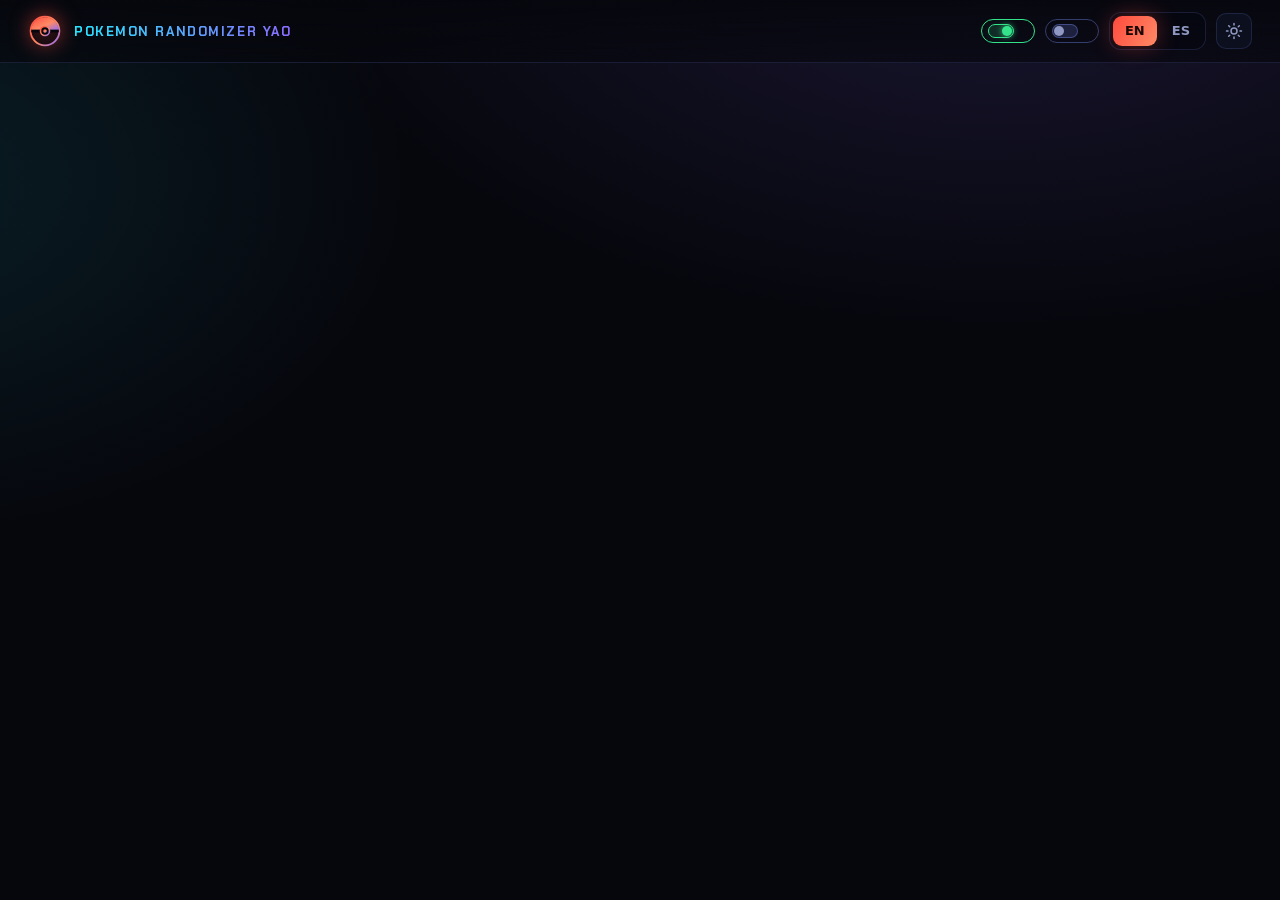
<file: random/src/main/resources/com/uprfvx/random/yao/guide/guide.html>
<!doctype html>
<html lang="en">
<head>
<meta charset="utf-8">
<meta name="viewport" content="width=device-width, initial-scale=1">
<title>Pokemon Randomizer YAO</title>
<link rel="icon" href="data:image/svg+xml,%3Csvg xmlns='http://www.w3.org/2000/svg' viewBox='0 0 64 64'%3E%3Cdefs%3E%3ClinearGradient id='g' x1='0' y1='0' x2='1' y2='1'%3E%3Cstop offset='0' stop-color='%23ff4a3d'/%3E%3Cstop offset='1' stop-color='%238b6bff'/%3E%3C/linearGradient%3E%3C/defs%3E%3Ccircle cx='32' cy='32' r='28' fill='%2306070d' stroke='url(%23g)' stroke-width='4'/%3E%3Cpath d='M5 32a27 27 0 0 1 54 0z' fill='url(%23g)'/%3E%3Crect x='5' y='29' width='54' height='6' fill='%2306070d'/%3E%3Ccircle cx='32' cy='32' r='9' fill='%2306070d' stroke='url(%23g)' stroke-width='3'/%3E%3C/svg%3E">
<!-- The same display and mono faces as the web interface. They are an extra: offline, or if they cannot load, the
     system fonts in the stacks below are used and the page looks the same apart from the letter shapes. The
     stylesheet is loaded without blocking the first paint. -->
<link rel="preconnect" href="https://fonts.googleapis.com">
<link rel="stylesheet" href="https://fonts.googleapis.com/css2?family=Chakra+Petch:wght@500;600;700&family=JetBrains+Mono:wght@400;500;600&display=swap" media="print" onload="this.media='all'">
<style>
:root {
  --bg: #06070d; --bg2: #0b0d18; --panel: rgba(15, 18, 34, 0.78); --panel-hi: rgba(26, 31, 58, 0.85); --panel-solid: #101322;
  --line: rgba(124, 146, 255, 0.16); --line-hi: rgba(124, 146, 255, 0.38);
  --text: #e9edff; --muted: #8f98c2; --faint: #5d6590;
  --cyan: #26e6ff; --pink: #ff3fa8; --amber: #ffc94a; --red: #ff5470; --violet: #8b6bff;
  --accent: #ff4a3d; --accent-dim: rgba(255, 74, 61, 0.14); --led: #35e38a; --led-dim: rgba(53, 227, 138, 0.16);
  --changed: rgba(255, 74, 61, 0.13); --changed-line: #ff4a3d;
  --radius: 16px; --glow: 0 0 22px rgba(255, 74, 61, 0.35);
  --font: "Inter", "Segoe UI", system-ui, -apple-system, "Helvetica Neue", Arial, sans-serif;
  --mono: "JetBrains Mono", ui-monospace, "Cascadia Code", "SF Mono", Menlo, Consolas, monospace;
  --display: "Chakra Petch", "Inter", "Segoe UI", system-ui, sans-serif;
  color-scheme: dark;
}
:root[data-theme="light"] {
  --bg: #eef1fb; --bg2: #e4e9f8; --panel: rgba(255, 255, 255, 0.82); --panel-hi: rgba(255, 255, 255, 0.97); --panel-solid: #ffffff;
  --line: rgba(80, 96, 190, 0.2); --line-hi: rgba(80, 96, 190, 0.45);
  --text: #141833; --muted: #55608f; --faint: #8890b8;
  --cyan: #0a8fb5; --pink: #d1237f; --amber: #a56a00; --red: #c4243f; --violet: #5a3fe0;
  --accent: #b72b22; --accent-dim: rgba(183, 43, 34, 0.1); --led: #0d713e; --led-dim: rgba(13, 113, 62, 0.14);
  --changed: rgba(183, 43, 34, 0.09); --changed-line: #b72b22;
  --glow: 0 0 18px rgba(183, 43, 34, 0.25);
  color-scheme: light;
}
* { box-sizing: border-box; }
html { scroll-behavior: smooth; }
html, body { margin: 0; }
body {
  font-family: var(--font); font-size: 15px; line-height: 1.5; color: var(--text); min-height: 100vh;
  background: radial-gradient(1200px 700px at 78% -10%, rgba(139, 107, 255, 0.16), transparent 60%),
              radial-gradient(900px 600px at -10% 20%, rgba(38, 230, 255, 0.10), transparent 60%), var(--bg);
  background-attachment: fixed;
}
a { color: var(--cyan); }
button, input, select { font: inherit; color: inherit; }
button { cursor: pointer; }
::selection { background: rgba(38, 230, 255, 0.3); }
:focus-visible { outline: 2px solid var(--accent); outline-offset: 2px; border-radius: 8px; }
::-webkit-scrollbar { width: 10px; height: 10px; }
::-webkit-scrollbar-thumb { background: rgba(124, 146, 255, 0.28); border-radius: 8px; }
.sr { position: absolute; width: 1px; height: 1px; overflow: hidden; clip: rect(0 0 0 0); white-space: nowrap; }
.skip { position: absolute; left: 12px; top: -60px; z-index: 100; padding: 8px 14px; background: var(--accent); color: #1a0603; border-radius: 10px; font-weight: 700; text-decoration: none; }
.skip:focus { top: 10px; }
.muted { color: var(--muted); } .faint { color: var(--faint); } .mono { font-family: var(--mono); }
.hidden { display: none !important; }

/* header */
header.top {
  position: sticky; top: 0; z-index: 50; display: flex; align-items: center; gap: 14px 22px; flex-wrap: wrap;
  padding: 12px 28px; border-bottom: 1px solid var(--line); backdrop-filter: blur(14px); -webkit-backdrop-filter: blur(14px);
  background: linear-gradient(to bottom, rgba(6, 7, 13, 0.92), rgba(6, 7, 13, 0.6));
}
:root[data-theme="light"] header.top { background: linear-gradient(to bottom, rgba(238, 241, 251, 0.95), rgba(238, 241, 251, 0.65)); }
.brand { display: flex; align-items: center; gap: 12px; min-width: 0; }
.brand svg { width: 34px; height: 34px; flex: none; filter: drop-shadow(0 0 10px rgba(255, 74, 61, 0.6)); }
.brand .name { font-family: var(--display); font-weight: 700; letter-spacing: .12em; font-size: 13px; text-transform: uppercase;
  background: linear-gradient(90deg, var(--cyan), var(--violet), var(--pink)); -webkit-background-clip: text; background-clip: text; color: transparent; }
.brand .game { display: block; font-size: 15px; font-weight: 700; letter-spacing: 0; text-transform: none; color: var(--text); -webkit-text-fill-color: var(--text);
  overflow: hidden; text-overflow: ellipsis; white-space: nowrap; max-width: 46vw; }
.chips { display: flex; gap: 8px; flex-wrap: wrap; }
.pill { display: inline-flex; align-items: center; gap: 6px; padding: 2px 11px; border-radius: 999px; font-size: 12px; font-weight: 650; border: 1px solid var(--line-hi); color: var(--muted); white-space: nowrap; }
.pill.cyan { color: var(--cyan); border-color: rgba(38, 230, 255, 0.45); background: rgba(38, 230, 255, 0.08); }
.pill.ok { color: var(--led); border-color: rgba(53, 227, 138, 0.45); background: var(--led-dim); }
.tools { display: flex; align-items: center; gap: 10px; margin-left: auto; flex-wrap: wrap; }
.seg { display: inline-flex; gap: 3px; padding: 3px; border-radius: 12px; border: 1px solid var(--line); background: rgba(5, 7, 16, 0.45); }
:root[data-theme="light"] .seg { background: rgba(255, 255, 255, 0.6); }
.seg button { border: none; background: transparent; padding: 5px 12px; border-radius: 9px; color: var(--muted); font-weight: 700; font-size: 13px; }
.seg button:hover { color: var(--text); background: rgba(124, 146, 255, 0.1); }
.seg button[aria-pressed="true"] { color: #1a0603; background: linear-gradient(120deg, var(--accent), #ff8a66); box-shadow: var(--glow); }
.icon-btn { width: 36px; height: 36px; display: grid; place-items: center; border-radius: 10px; border: 1px solid var(--line); background: var(--panel); color: var(--muted); }
.icon-btn:hover { color: var(--text); border-color: var(--line-hi); }
.toggle { display: inline-flex; align-items: center; gap: 8px; padding: 4px 12px 4px 6px; border-radius: 999px; border: 1px solid var(--line-hi); background: transparent; color: var(--muted); font-weight: 600; font-size: 13px; }
.toggle .led { width: 26px; height: 14px; border-radius: 999px; background: rgba(124, 146, 255, 0.18); border: 1px solid var(--line-hi); position: relative; transition: all .2s; }
.toggle .led::after { content: ""; position: absolute; top: 1px; left: 1px; width: 10px; height: 10px; border-radius: 50%; background: var(--muted); transition: all .2s; }
.toggle[aria-pressed="true"] { color: var(--text); border-color: var(--led); }
.toggle[aria-pressed="true"] .led { background: var(--led-dim); border-color: var(--led); box-shadow: 0 0 10px var(--led-dim); }
.toggle[aria-pressed="true"] .led::after { left: 13px; background: var(--led); box-shadow: 0 0 6px var(--led); }

/* layout */
.shell { display: grid; grid-template-columns: 232px minmax(0, 1fr); gap: 26px; max-width: 1360px; margin: 0 auto; padding: 24px 28px 70px; }
nav.side { position: sticky; top: 84px; align-self: start; display: flex; flex-direction: column; gap: 6px; }
nav.side button {
  display: flex; align-items: center; gap: 10px; width: 100%; text-align: left; padding: 9px 12px; border-radius: 12px; border: 1px solid transparent;
  background: transparent; color: var(--muted); font-weight: 650; position: relative;
}
nav.side button .t { flex: 1; }
nav.side button .n { font-family: var(--mono); font-size: 11.5px; min-width: 34px; text-align: center; padding: 1px 7px; border-radius: 999px; border: 1px solid var(--line); color: var(--faint); }
nav.side button .n.has { color: var(--accent); border-color: rgba(255, 74, 61, 0.4); background: var(--accent-dim); }
nav.side button:hover { color: var(--text); background: rgba(124, 146, 255, 0.08); }
nav.side button[aria-current="page"] { color: var(--text); border-color: var(--line-hi); background: linear-gradient(120deg, rgba(255, 74, 61, 0.14), rgba(139, 107, 255, 0.14)); box-shadow: var(--glow); }
nav.side .label { font-family: var(--display); text-transform: uppercase; letter-spacing: .1em; font-size: 11px; color: var(--faint); padding: 0 12px 6px; }
main { min-width: 0; }
.view { animation: rise .4s cubic-bezier(.2, .8, .2, 1) both; }
@keyframes rise { from { opacity: 0; transform: translateY(10px); } to { opacity: 1; transform: none; } }
@media (prefers-reduced-motion: reduce) { .view { animation: none; } html { scroll-behavior: auto; } }
h1.hero { font-size: clamp(26px, 4vw, 44px); line-height: 1.08; margin: 4px 0 8px; font-weight: 800; letter-spacing: -.02em; }
h1.hero em { font-style: normal; background: linear-gradient(90deg, var(--cyan), var(--violet) 55%, var(--pink)); -webkit-background-clip: text; background-clip: text; color: transparent; }
h2 { font-family: var(--display); font-size: 12.5px; letter-spacing: .1em; text-transform: uppercase; color: var(--accent); margin: 0 0 14px; }
h3 { font-size: 15px; margin: 0 0 10px; }
.card { background: var(--panel); border: 1px solid var(--line); border-radius: var(--radius); padding: 18px 22px; margin: 0 0 18px; backdrop-filter: blur(10px); -webkit-backdrop-filter: blur(10px); }
.grid { display: grid; gap: 16px; grid-template-columns: repeat(auto-fill, minmax(260px, 1fr)); }
.grid.tiles { grid-template-columns: repeat(auto-fill, minmax(190px, 1fr)); }
.tile { text-align: left; padding: 16px 18px; border: 1px solid var(--line); border-radius: 14px; background: rgba(124, 146, 255, 0.05); display: block; width: 100%; }
button.tile:hover { border-color: var(--line-hi); background: rgba(124, 146, 255, 0.1); }
.tile .v { font-size: 26px; font-weight: 800; font-family: var(--mono); color: var(--accent); line-height: 1.1; }
.tile .v small { font-size: 13px; color: var(--faint); font-weight: 500; }
.tile .l { font-size: 12px; color: var(--muted); letter-spacing: .05em; text-transform: uppercase; margin-top: 2px; }
.tile .bar { height: 5px; border-radius: 99px; background: rgba(124, 146, 255, 0.16); margin-top: 10px; overflow: hidden; }
.tile .bar i { display: block; height: 100%; background: linear-gradient(90deg, var(--accent), var(--violet)); border-radius: 99px; }
.tile.zero .v { color: var(--faint); }
ul.plain { margin: 0; padding: 0; list-style: none; display: flex; flex-direction: column; gap: 8px; }
ul.plain li { padding: 9px 14px; border-left: 3px solid var(--line-hi); background: rgba(124, 146, 255, 0.05); border-radius: 0 10px 10px 0; font-size: 14px; overflow-wrap: anywhere; }
ul.plain.warn li { border-color: var(--amber); background: rgba(255, 201, 74, 0.07); }
ul.plain.extra li { border-color: var(--accent); background: var(--accent-dim); }
.note { border-left: 3px solid var(--amber); padding: 10px 16px; background: rgba(255, 201, 74, 0.07); border-radius: 0 10px 10px 0; font-size: 14px; margin: 0 0 16px; }

/* controls over tables */
.bar { display: flex; flex-wrap: wrap; gap: 10px 12px; align-items: center; margin-bottom: 16px; }
input[type=search], select {
  background: rgba(5, 7, 16, 0.6); border: 1px solid var(--line-hi); border-radius: 10px; padding: 8px 12px; outline: none; min-width: 0;
}
:root[data-theme="light"] input[type=search], :root[data-theme="light"] select { background: rgba(255, 255, 255, 0.92); }
input[type=search] { flex: 1 1 220px; }
input[type=search]:focus, select:focus { border-color: var(--accent); box-shadow: 0 0 0 3px rgba(255, 74, 61, 0.18); }
.chip { display: inline-flex; align-items: center; gap: 8px; padding: 7px 14px; border-radius: 999px; border: 1px solid var(--line-hi); background: transparent; color: var(--muted); font-weight: 600; font-size: 13px; }
.chip:hover { color: var(--text); border-color: var(--accent); }
.chip[aria-pressed="true"] { color: #1a0603; background: var(--accent); border-color: var(--accent); box-shadow: var(--glow); }
.count { font-family: var(--mono); font-size: 12px; color: var(--muted); }

/* tables */
.tablewrap { overflow: auto; max-height: 74vh; border: 1px solid var(--line); border-radius: 14px; }
table { width: 100%; border-collapse: collapse; font-size: .92rem; }
th, td { text-align: left; padding: 10px 14px; border-bottom: 1px solid var(--line); vertical-align: top; line-height: 1.45; }
th { position: sticky; top: 0; z-index: 2; background: var(--panel-solid); font-size: 11.5px; letter-spacing: .08em; text-transform: uppercase; color: var(--faint); font-weight: 700; white-space: nowrap; }
th .thbtn { background: none; border: none; padding: 0; color: inherit; font: inherit; letter-spacing: inherit; text-transform: inherit; font-weight: inherit; }
th .thbtn:hover { color: var(--text); }
td.types { min-width: 176px; }
th.num, td.num { text-align: right; font-variant-numeric: tabular-nums; font-family: var(--mono); }
tr.row:hover td { background: rgba(124, 146, 255, 0.07); }
tr.detail > td { background: rgba(124, 146, 255, 0.07); padding: 16px 20px; }
td.changed { background: var(--changed); box-shadow: inset 2px 0 0 var(--changed-line); }
/* Reworked (14/10/2026, web UI feedback): "Show original values" toggle reworked from scratch.
   Previous design: .was was always visible as a small struck-through line, and showorig made it bigger.
   Problem: the bigger .was (with its ::before label text) widened table columns automatically on toggle.
   New design:
   - .was is hidden by default (display:none). No column-layout impact, no visual clutter.
   - The tooltip on the td still shows the original value at all times.
   - body.showorig reveals .was as a compact, labelled line that does NOT widen columns:
     max-width:100%, overflow:hidden, text-overflow:ellipsis keeps it within the existing cell width.
   - body.showorig also applies a muted tint to changed cells so the accent-colored cell now reads
     as "this cell was changed" without ambiguity (not "this is the new value" which was confusing). */
td.changed.orig { background: rgba(143, 152, 194, 0.08); box-shadow: inset 2px 0 0 var(--muted); }
.was { display: none; }
.rowbtn { background: none; border: none; padding: 0; font-weight: 650; text-align: left; }
.rowbtn:hover { color: var(--accent); }
.evolink { font: inherit; text-decoration: underline dotted; cursor: pointer; color: inherit; }
.tag { display: inline-block; white-space: nowrap; padding: 2px 10px; margin: 3px 6px 3px 0; border-radius: 999px; font-size: .78rem; border: 1px solid var(--line-hi); background: rgba(124, 146, 255, 0.07); }
.tag.type { color: #0a0d18; font-weight: 700; border-color: transparent; text-shadow: 0 1px 0 rgba(255, 255, 255, 0.25); }
.tag.changed { background: var(--changed); border-color: var(--changed-line); }
.ab { display: inline-block; padding: 1px 9px; margin: 3px 6px 3px 0; border-radius: 8px; font-size: .8rem; background: rgba(139, 107, 255, 0.14); border: 1px solid rgba(139, 107, 255, 0.3); }
.pill-evo { color: var(--muted); font-size: .78rem; }
.stat { display: inline-block; min-width: 2.2em; text-align: right; }
details.card > summary { cursor: pointer; padding: 2px 0; list-style: none; display: flex; gap: 8px 12px; align-items: center; flex-wrap: wrap; }
details.card > summary::-webkit-details-marker { display: none; }
details.card > summary::before { content: "\25B8"; color: var(--accent); transition: transform .15s; }
details.card[open] > summary::before { transform: rotate(90deg); }
details.card[open] > summary { margin-bottom: 14px; }

/* spoiler-safe: blurred until revealed, with an intentional veil */
.spoiler { position: relative; }
body.hide .spoiler:not(.revealed) > .inner { filter: blur(11px) saturate(.7); pointer-events: none; user-select: none; max-height: 460px; overflow: hidden; opacity: .75; }
body.hide .spoiler:not(.revealed) > .veil { display: flex; }
.veil { display: none; position: absolute; inset: 0; align-items: center; justify-content: center; z-index: 5; padding: 12px; }
.veil .box { text-align: center; padding: 20px 26px; border-radius: var(--radius); background: var(--panel-hi); border: 1px solid var(--line-hi); box-shadow: 0 18px 50px rgba(0, 0, 0, 0.45), var(--glow); max-width: 420px; }
.veil .box b { font-family: var(--display); letter-spacing: .08em; text-transform: uppercase; color: var(--accent); font-size: 13px; display: block; margin-bottom: 4px; }
.veil .box p { margin: 0 0 12px; color: var(--muted); font-size: 13.5px; }
.btn { border: 1px solid transparent; border-radius: 12px; padding: 9px 18px; font-weight: 700; color: #1a0603; background: linear-gradient(120deg, var(--accent), #ff8a66 55%, var(--violet)); box-shadow: var(--glow); }
.btn:hover { filter: brightness(1.1); }
.btn.ghost { color: var(--text); background: transparent; border-color: var(--line-hi); box-shadow: none; }

/* the log viewer */
.logbox { background: #04050b; border: 1px solid var(--line); border-radius: 14px; max-height: 72vh; overflow: auto; font-family: var(--mono); font-size: 12.5px; line-height: 1.55; padding: 8px 0; }
:root[data-theme="light"] .logbox { background: #fdfdff; }
.ln { display: flex; gap: 14px; padding: 0 14px; white-space: pre-wrap; overflow-wrap: anywhere; color: #b8c2ee; }
:root[data-theme="light"] .ln { color: #2b3260; }
.ln:hover { background: rgba(124, 146, 255, 0.08); }
.ln .no { flex: none; width: 5.5ch; text-align: right; color: var(--faint); user-select: none; }
.ln.banner { color: var(--accent); font-weight: 700; }
.ln.rule { color: var(--faint); }
.ln.warn { color: var(--amber); }
mark { background: rgba(255, 201, 74, 0.4); color: inherit; border-radius: 3px; }
footer { margin-top: 30px; color: var(--muted); font-size: .8rem; text-align: center; }


/* wild places, game order, ways to meet a Pokemon (added 12/10/2026) */
.ord { font-family: var(--mono); font-size: 11.5px; color: var(--muted); }
details.card > summary .ord, .cardhead .ord { padding: 2px 9px; border: 1px solid var(--line-hi); border-radius: 999px; background: rgba(124, 146, 255, 0.08); }
.waylist { display: flex; flex-wrap: wrap; gap: 8px 10px; }
.way { display: inline-flex; flex-wrap: wrap; gap: 4px 8px; align-items: baseline; padding: 4px 12px; border-radius: 999px; font-size: 12.5px; border: 1px solid var(--line-hi); background: rgba(124, 146, 255, 0.07); }
.way b { font-weight: 650; }
.way i { font-style: normal; color: var(--muted); }
.way.pg { border-style: dashed; }
td.ways { min-width: 260px; }
.place td.num { white-space: nowrap; }
.mv { display: inline-block; padding: 2px 10px; margin: 3px 6px 3px 0; border-radius: 8px; font-size: .82rem; border: 1px solid var(--line); background: rgba(124, 146, 255, 0.06); white-space: nowrap; }
.dl { margin: 0 0 16px; line-height: 1.9; }
.dl:last-child { margin-bottom: 0; }
.detailgrid > div > b { display: block; margin-bottom: 8px; }
.detailgrid { gap: 14px 28px; }
.legend { margin: 0 0 16px; max-width: 80ch; font-size: 13.5px; }
.cardhead { display: flex; flex-wrap: wrap; align-items: center; gap: 8px 12px; margin-bottom: 14px; }
.tags { display: flex; flex-wrap: wrap; gap: 8px 8px; }
.tags .tag { margin: 0; }
.tablewrap.flat { max-height: none; border-radius: 12px; }
.gone { margin: 14px 4px 2px; font-size: 13.5px; }
.was.inline { display: inline; }
/* "Show original values": reveals the hidden .was elements without moving or resizing columns.
   max-width:100% + overflow:hidden + text-overflow:ellipsis constrains each .was to the column it
   is already in, so no column grows. Ghost rows (Pokemon that left a place) also appear. */
tr.ghost { display: none; }
body.showorig tr.ghost { display: table-row; opacity: .8; }
body.showorig tr.ghost td:first-child { text-decoration: line-through; }
body.showorig .was { display: block; color: var(--muted); font-size: .76rem; font-weight: 400; border-left: 2px solid var(--changed-line); padding-left: 6px; margin-top: 3px; max-width: 100%; overflow: hidden; text-overflow: ellipsis; white-space: nowrap; }
body.showorig .was::before { content: attr(data-lbl) " "; color: var(--faint); font-weight: 600; }
body.showorig .was.inline { display: inline; border-left: 0; padding-left: 0; overflow: visible; white-space: normal; }
ul.finds { list-style: none; margin: 0; padding: 0; display: flex; flex-direction: column; gap: 14px; }
ul.finds li { display: grid; grid-template-columns: 56px minmax(0, 1fr); gap: 12px; align-items: start; }
ul.finds .ftext { display: flex; flex-direction: column; gap: 10px; min-width: 0; }
ul.finds .fhead { display: flex; flex-wrap: wrap; align-items: center; gap: 6px 12px; }
ul.finds .ftext .waylist { margin-top: 2px; }
.card .cardhead + .tags { margin-top: 2px; }
.ordcol { padding-top: 3px; }

@media (max-width: 960px) {
  header.top { padding: 10px 14px; position: static; }
  .shell { grid-template-columns: minmax(0, 1fr); padding: 14px 14px 60px; gap: 14px; }
  nav.side { position: sticky; top: 0; z-index: 40; flex-direction: row; overflow-x: auto; gap: 6px; padding: 8px 0; margin: 0 -14px; padding-left: 14px; padding-right: 14px;
    background: linear-gradient(to bottom, var(--bg) 60%, transparent); }
  nav.side .label { display: none; }
  nav.side button { width: auto; flex: none; white-space: nowrap; padding: 7px 12px; }
  .brand .game { max-width: 60vw; }
  .tools { margin-left: 0; width: 100%; }
}

@media (max-width: 700px) {
  /* tables inside place and trainer cards become one block per row so nothing needs a sideways scroll */
  .place table, .place tbody { display: block; }
  .place tr.hd { display: none; }
  .place tr.row { display: grid; grid-template-columns: minmax(0, 1fr) auto; gap: 10px 14px; padding: 14px 14px; border-bottom: 1px solid var(--line); }
  .place tr.row:last-child { border-bottom: 0; }
  .place tr.row td { display: block; border: 0; padding: 0; }
  .place tr.row td:nth-child(n+3) { grid-column: 1 / -1; min-width: 0; }
  .place tr.row td.num { text-align: right; }
  .place tr.row td:empty { display: none; }
  td.ways { min-width: 0; }
  .tablewrap.flat { overflow: visible; }
  tr.detail > td > .grid { position: sticky; left: 0; width: calc(100vw - 76px); grid-template-columns: minmax(0, 1fr); }
  ul.finds li { grid-template-columns: 44px minmax(0, 1fr); gap: 10px; }
  .card { padding: 16px 16px; }
}

@media (max-width: 560px) {
  body { font-size: 14px; }
  .chips .pill:nth-child(n+3) { display: none; }
  .grid.tiles { grid-template-columns: repeat(2, minmax(0, 1fr)); }
  .tile .v { font-size: 22px; }
  .tools { gap: 6px; }
  .toggle { padding: 3px 10px 3px 5px; font-size: 12px; }
  th, td { padding: 5px 7px; }
  .veil .box { padding: 14px; }
}
@media print {
  body { background: #fff; color: #000; }
  header.top, nav.side, .bar, .veil, .skip, .tools { display: none !important; }
  .shell { display: block; padding: 0; max-width: none; }
  .card { background: #fff; border-color: #bbb; break-inside: avoid; backdrop-filter: none; }
  .tablewrap, .logbox { max-height: none !important; overflow: visible !important; border: 0; }
  body.hide .spoiler:not(.revealed) > .inner { filter: none; max-height: none; opacity: 1; }
  th { position: static; background: #eee; color: #000; }
  .ln { color: #000; } .logbox { background: #fff; }
  details.card > * { display: block; }
  tr { break-inside: avoid; }
}
</style>
</head>
<body class="hide">
<a class="skip" href="#view" id="skip"></a>
<header class="top">
  <div class="brand">
    <svg viewBox="0 0 64 64" aria-hidden="true"><defs><linearGradient id="lg" x1="0" y1="0" x2="1" y2="1"><stop offset="0" stop-color="#ff4a3d"/><stop offset=".55" stop-color="#ff8a66"/><stop offset="1" stop-color="#8b6bff"/></linearGradient></defs><circle cx="32" cy="32" r="27" fill="rgba(6,7,13,.6)" stroke="url(#lg)" stroke-width="3.5"/><path d="M6 32a26 26 0 0 1 52 0z" fill="url(#lg)"/><rect x="6" y="29.4" width="52" height="5.2" fill="#06070d"/><circle cx="32" cy="32" r="8.5" fill="#06070d" stroke="url(#lg)" stroke-width="3"/><circle cx="32" cy="32" r="3.4" fill="url(#lg)"/></svg>
    <div><span class="name" id="brandName">Pokemon Randomizer YAO <span class="game" id="gameName"></span></span></div>
  </div>
  <div class="chips" id="chips"></div>
  <div class="tools">
    <button class="toggle" id="btnSpoil" type="button" aria-pressed="true"><span class="led"></span><span id="spoilLabel"></span></button>
    <button class="toggle" id="btnOrig" type="button" aria-pressed="false"><span class="led"></span><span id="origLabel"></span></button>
    <div class="seg" role="group" id="langSeg"><button type="button" data-lang="en" aria-pressed="true">EN</button><button type="button" data-lang="es" aria-pressed="false">ES</button></div>
    <button class="icon-btn" id="btnTheme" type="button"><svg width="18" height="18" viewBox="0 0 24 24" fill="none" stroke="currentColor" stroke-width="2" stroke-linecap="round" aria-hidden="true"><circle cx="12" cy="12" r="4"/><path d="M12 2v2M12 20v2M4.9 4.9l1.4 1.4M17.7 17.7l1.4 1.4M2 12h2M20 12h2M4.9 19.1l1.4-1.4M17.7 6.3l1.4-1.4"/></svg></button>
  </div>
</header>
<div class="shell">
  <nav class="side" id="tabs" aria-label="Sections"></nav>
  <main id="view" tabindex="-1"></main>
</div>
<footer id="foot"></footer>

<script>
"use strict";
const DATA = /*__GUIDE_DATA__*/null;
/* Every visible string, English and Spanish, comes from this one dictionary (guide-strings.json). */
const STR = /*__GUIDE_STRINGS__*/null;

const TYPE_COLORS = { NORMAL:"#a8a77a", FIRE:"#ee8130", WATER:"#6390f0", ELECTRIC:"#f7d02c", GRASS:"#7ac74c", ICE:"#96d9d6", FIGHTING:"#c22e28",
  POISON:"#a33ea1", GROUND:"#e2bf65", FLYING:"#a98ff3", PSYCHIC:"#f95587", BUG:"#a6b91a", ROCK:"#b6a136", GHOST:"#8a6fc0", DRAGON:"#7a4dfc",
  DARK:"#8a6f5c", STEEL:"#b7b7ce", FAIRY:"#e69bc0" };

/* ---------- state ---------- */
const META = DATA.meta || {};
const S = { lang: META.lang === "es" ? "es" : "en", tab: "ov", showOrig: false, openD: {}, changedOnly: false, sort: {}, filter: {}, open: {}, revealed: {}, lim: {},
  logStart: 0, logLimit: 1200 };
try { const l = localStorage.getItem("guideLang"); if (l === "es" || l === "en") S.lang = l; } catch (e) {}
try { const th = localStorage.getItem("guideTheme"); if (th) document.documentElement.dataset.theme = th; } catch (e) {}
const has = k => !!(STR.strings[k]);
const t = (k, vars) => {
  const e = STR.strings[k];
  let s = e ? (e[S.lang] || e.en) : k;
  if (vars) for (const [n, v] of Object.entries(vars)) s = s.split("{" + n + "}").join(String(v));
  return s;
};
const O = DATA.original || {}, R = DATA.randomized || {};

/* ---------- helpers ---------- */
const esc = s => String(s ?? "").replace(/[&<>"']/g, c => ({ "&":"&amp;", "<":"&lt;", ">":"&gt;", '"':"&quot;", "'":"&#39;" }[c]));
const cap = s => s ? s.charAt(0).toUpperCase() + s.slice(1).toLowerCase() : "";
const pretty = s => String(s ?? "").toLowerCase().split(/[_\s-]+/).filter(Boolean).map(cap).join(" ");
const norm = s => String(s ?? "").normalize("NFD").replace(/[̀-ͯ]/g, "").toLowerCase();
const byId = (arr, key = "id") => { const m = new Map(); (arr || []).forEach(x => { if (x) m.set(x[key], x); }); return m; };
const same = (a, b) => JSON.stringify(a) === JSON.stringify(b);
const num = n => Number(n).toLocaleString(S.lang === "es" ? "es-ES" : "en-GB");
const spO = byId(O.species), spR = byId(R.species), mvO = byId(O.moves), mvR = byId(R.moves);
const abO = byId(O.abilities), abR = byId(R.abilities), itO = byId(O.items), itR = byId(R.items);
/* Every game term is written in both languages by the program (guide-names.json), whatever the ROM's language is:
   ne is the English name, ns the Spanish one, and name is the ROM's own text (the fallback). */
const nm = o => o ? ((S.lang === "es" ? o.ns : o.ne) || o.name || "") : "";
const spName = (id, orig) => nm((orig ? spO : spR).get(id) || spR.get(id) || spO.get(id)) || "#" + id;
const mvName = (id, orig) => id ? (nm((orig ? mvO : mvR).get(id) || mvR.get(id) || mvO.get(id)) || "#" + id) : "-";
const abName = (id, orig) => nm((orig ? abO : abR).get(id) || abR.get(id) || abO.get(id)) || "#" + id;
const itName = (id, orig) => id ? (nm((orig ? itO : itR).get(id) || itR.get(id) || itO.get(id)) || "#" + id) : "";
const PLACES = DATA.placeNames || {};
const SMALL = new Set(["of", "the", "de", "del", "la", "las", "los", "el", "al", "y", "and", "at", "in", "on"]);
const placeCase = s => String(s).toLowerCase().split(" ").map((w, i) => i && SMALL.has(w) ? w : w.charAt(0).toUpperCase() + w.slice(1)).join(" ");
/* Some games store a trainer's name as a text code such as "[~ 61]"; it means nothing to a reader. */
const cleanName = n => String(n ?? "").replace(/\s*\[~ \d+\]/g, "").trim() || String(n ?? "");
const typeName = ty => has("type" + ty) ? t("type" + ty) : pretty(ty);
const catName = c => has("cat" + c) ? t("cat" + c) : pretty(c);
const typeTag = ty => `<span class="tag type" style="background:${TYPE_COLORS[ty] || "#8aa0c8"}">${esc(typeName(ty))}</span>`;
const bst = a => (a.stats || []).reduce((x, y) => x + y, 0);

function evoText(e) {
  if (!e.type) return t("evoUnknown");
  const key = "evo" + e.type;
  /* the extra value is an item, a move or a Pokemon id for some methods: named in the language being shown */
  let x = e.x;
  if (e.xk === "item") x = itName(e.extra);
  else if (e.xk === "move") x = mvName(e.extra);
  else if (e.xk === "species") x = spName(e.extra);
  if (!has(key)) return pretty(e.type) + (x && x !== "0" ? " " + x : "");
  return t(key, { x });
}
function tagName(tag) {
  if (!tag) return "";
  let m;
  if ((m = /^GYM(\d+)-LEADER$/.exec(tag))) return t("tagGymLeader", { x: m[1] });
  if ((m = /^GYM(\d+)/.exec(tag))) return t("tagGym", { x: m[1] });
  if ((m = /^ELITE(\d+)/.exec(tag))) return t("tagElite", { x: m[1] });
  if (tag === "CHAMPION") return t("tagChampion");
  if ((m = /^RIVAL(\d+)/.exec(tag))) return t("tagRival", { x: m[1] });
  if (tag === "UBER") return t("tagUber");
  if ((m = /^THEMED:(.+)$/.exec(tag))) {
    const parts = m[1].split("-");
    return t("tagThemed", { x: pretty(parts[0]) + (parts[1] ? " (" + parts[1].toLowerCase() + ")" : "") });
  }
  return pretty(tag);
}
/* Shop names are written by the program in English around the game's own place names. In Spanish the known English
   words (Primary, Badges, Poke Mart...) are translated; the place names stay as they are. Place names of the wild
   tab come from a table of official names by location tag, with the term rules below as the fallback for tags the
   table does not know. */
const rxEsc = s => s.replace(/[.*+?^${}()|[\]\\\/]/g, "\\$&");
function translateTerms(name, terms, reverse) {
  if (!name) return name;
  let out = name;
  for (const pair of terms) {
    const [from, to] = reverse ? [pair[1], pair[0]] : pair;
    const re = new RegExp((/^[\p{L}]/u.test(from) ? "(?<![\\p{L}])" : "") + rxEsc(from) + (/[\p{L}]$/u.test(from) ? "(?![\\p{L}])" : ""), "gu");
    out = out.replace(re, to);
  }
  return out;
}
/* Generic English place patterns written the Spanish way ("Vermilion City" is "Ciudad Vermilion" in a pattern, the
   proper noun is kept when no official name is known). */
const PLACE_PATTERNS_ES = [[/^(.+) City$/, "Ciudad $1"], [/^(.+) Town$/, "Pueblo $1"], [/^(.+) Village$/, "Pueblo $1"], [/^(.+) Cave$/, "Cueva $1"],
  [/^(.+) Cavern$/, "Caverna $1"], [/^(.+) Forest$/, "Bosque $1"], [/^(.+) Tower$/, "Torre $1"], [/^(.+) Island$/, "Isla $1"], [/^(.+) Islands$/, "Islas $1"],
  [/^(.+) Mountain$/, "Monte $1"], [/^(.+) Tunnel$/, "T\u00fanel $1"], [/^(.+) Bay$/, "Bah\u00eda $1"], [/^(.+) Ruins$/, "Ruinas $1"], [/^(.+) Falls$/, "Cascadas $1"],
  [/^(.+) Desert$/, "Desierto $1"], [/^(.+) Bridge$/, "Puente $1"], [/^(.+) Path$/, "Camino $1"], [/^(.+) Garden$/, "Jard\u00edn $1"],
  [/^(.+) Shrine$/, "Santuario $1"], [/^(.+) Temple$/, "Templo $1"], [/^(.+) Mansion$/, "Mansi\u00f3n $1"], [/^(.+) Hideout$/, "Guarida $1"],
  [/^(.+) Marsh$/, "Pantano $1"], [/^(.+) Beach$/, "Playa $1"], [/^(.+) Sewers$/, "Cloacas $1"], [/^Lake (.+)$/, "Lago $1"], [/^Mt\. (.+)$/, "Monte $1"]];
function placeEs(en) {
  for (const [re, to] of PLACE_PATTERNS_ES) if (re.test(en)) return translateTerms(en.replace(re, to), STR.areaTerms);
  return translateTerms(en, STR.areaTerms);
}
/* Place text that came from the ROM itself (a map name with no program tag) is already in the ROM's language. */
const romText = (n, terms) => {
  if (S.lang === "es") return META.romLang === "es" ? n : translateTerms(n, terms);
  return META.romLang === "es" ? translateTerms(n, terms, true) : n;
};
const shopName = n => S.lang === "es" ? translateTerms(n, STR.shopTerms) : n;
/* The name of a wild place in the current language. Unnamed Platinum maps count up inside their own list. */
function placeName(p, nth) {
  if (p.tag === "UNKNOWN") return t("placeUnknown") + (nth ? " " + nth : "");
  if (p.tag) {
    const pn = PLACES[p.tag];
    if (pn) return pn[S.lang === "es" ? 1 : 0];
    const en = placeCase(p.tag);
    return S.lang === "es" ? placeEs(en) : en;
  }
  return romText(p.name, STR.areaTerms);
}

/* A changed cell is tinted and always shows the new value with the original under it as a small crossed-out line.
   "Show original values" (body.showorig, pure CSS, nothing is redrawn) only makes that original line bigger and
   labelled, so it never swaps, collapses or reorders anything. The original is also in the tooltip.
   Modified for YAO (13/10/2026): the toggle used to replace the cell's content and redraw the whole view. */
function cell(now, was, cls = "", plainWas, display) {
  const changed = !same(now, was);
  const shown = display ?? now;
  const tip = changed ? ` title="${esc(t("wasIs", { v: plainWas ?? String(was).replace(/<[^>]*>/g, "") }))}"` : "";
  return `<td class="${cls}${changed ? " changed" : ""}"${tip}>${shown}${changed ? `<span class="was" data-lbl="${esc(t("origShort"))}">${was}</span>` : ""}</td>`;
}
function spoiler(inner) {
  return `<div class="spoiler${S.revealed[S.tab] ? " revealed" : ""}"><div class="inner">${inner}</div><div class="veil"><div class="box"><b>${esc(t("hiddenTitle"))}</b><p>${esc(t("hiddenHint"))}</p><button class="btn" type="button" data-reveal>${esc(t("reveal"))}</button></div></div></div>`;
}
function sortRows(rows, key, cols) {
  const s = S.sort[key]; if (!s) return rows;
  const col = cols.find(c => c.id === s.col); if (!col) return rows;
  return rows.slice().sort((a, b) => {
    const x = col.val(a), y = col.val(b);
    const r = typeof x === "number" && typeof y === "number" ? x - y : String(x).localeCompare(String(y), S.lang);
    return s.dir * r;
  });
}
function head(key, cols) {
  return "<tr>" + cols.map(c => {
    const st = S.sort[key]?.col === c.id ? S.sort[key].dir : 0;
    return `<th scope="col" class="${c.num ? "num" : ""}" aria-sort="${st > 0 ? "ascending" : st < 0 ? "descending" : "none"}"><button class="thbtn" type="button" data-sort="${key}:${c.id}">${esc(c.label)}${st ? (st > 0 ? " &#9650;" : " &#9660;") : ""}</button></th>`;
  }).join("") + "</tr>";
}
const searchBox = (key, ph) => `<input type="search" data-filter="${key}" value="${esc(S.filter[key] || "")}" placeholder="${esc(ph || t("search"))}" aria-label="${esc(ph || t("search"))}">`;
const changedChip = () => `<button class="chip" type="button" id="btnChanged" aria-pressed="${S.changedOnly}">${esc(t("changedOnly"))}</button>`;

/* ---------- what changed, counted once ---------- */
let STATS = null;
function computeStats() {
  const c = { stats: 0, types: 0, abilities: 0, evolutions: 0, learnsets: 0, compat: 0, species: 0, moves: 0, wild: 0, statics: 0, trades: 0, trainers: 0, shops: 0, tmList: 0, starters: 0 };
  const total = { species: (R.species || []).length, moves: (R.moves || []).filter(Boolean).length, wild: (R.wild || []).length, statics: (R.statics || []).length,
    trades: (R.trades || []).length, trainers: (R.trainers || []).length, shops: (R.shops || []).length };
  const speciesChanged = new Set();
  for (const r of R.species || []) {
    const o = spO.get(r.id); if (!o) continue;
    const f = { stats: !same(r.stats, o.stats), types: !same(r.types, o.types), abilities: !same(r.abilities, o.abilities), evolutions: !same(r.evos, o.evos),
      learnsets: !same(r.learn, o.learn) || !same(r.egg, o.egg), compat: !same(r.tm, o.tm) || !same(r.hm, o.hm) || !same(r.tut, o.tut) };
    let any = f.stats || f.types || f.abilities || f.evolutions || f.learnsets || f.compat;
    for (const k of Object.keys(f)) if (f[k]) c[k]++;
    if (any) speciesChanged.add(r.id);
  }
  c.species = speciesChanged.size;
  STATS = { c, total, speciesChanged };
  for (const r of R.moves || []) { const o = r && mvO.get(r.id); if (o && !same(r, o)) c.moves++; }
  (R.wild || []).forEach((a, i) => { if (placeChanged(a, wildOrig().get(wildKeysR()[i]))) c.wild++; });
  (R.statics || []).forEach((s, i) => { if (!same(s, (O.statics || [])[i] || s)) c.statics++; });
  (R.trades || []).forEach((s, i) => { if (!same(s, (O.trades || [])[i] || s)) c.trades++; });
  (R.trainers || []).forEach((s, i) => { if (!same(s.party, ((O.trainers || [])[i] || s).party)) c.trainers++; });
  (R.shops || []).forEach((s, i) => { if (!same(s.items, ((O.shops || [])[i] || s).items)) c.shops++; });
  for (const k of ["tms", "hms", "tutors"]) (R[k] || []).forEach((m, i) => { if (m !== (O[k] || [])[i]) c.tmList++; });
  if (!same(R.starters, O.starters)) c.starters = 1;
}
const statsOf = () => { if (!STATS) computeStats(); return STATS; };

/* ---------- the log, split into lines once ---------- */
let LOGLINES = null;
const logLines = () => LOGLINES || (LOGLINES = String(DATA.log || "").replace(/\r/g, "").split("\n"));
const BANNER = /^\s*\(\s*(.+?)\s*\{([A-Z0-9]{3,5})\}\s*\)\s*$/;

/* ---------- tabs ---------- */
const TABS = [["ov","tabOverview"],["pk","tabPokemon"],["mv","tabMoves"],["wd","tabWild"],["fd","tabFind"],["st","tabStatic"],["tr","tabTrades"],["tn","tabTrainers"],["sh","tabShops"],["lg","tabLog"]];
function tabCount(id) {
  const { c } = statsOf();
  switch (id) {
    case "pk": return c.species; case "mv": return c.moves; case "wd": return c.wild; case "st": return c.statics;
    case "tr": return c.trades; case "tn": return c.trainers; case "sh": return c.shops;
    case "lg": return DATA.log ? logLines().length : null;
    default: return null;
  }
}

function tile(label, n, m, tab) {
  const pct = m ? Math.round(100 * n / m) : 0;
  const body = `<div class="v">${num(n)}${m ? ` <small>/ ${num(m)}</small>` : ""}</div><div class="l">${esc(label)}</div>${m ? `<div class="bar"><i style="width:${pct}%"></i></div>` : ""}`;
  return tab ? `<button class="tile${n ? "" : " zero"}" type="button" data-tab="${tab}">${body}</button>` : `<div class="tile${n ? "" : " zero"}">${body}</div>`;
}

function renderOverview() {
  const { c, total } = statsOf();
  const sum = DATA.summary || {};
  const errs = (R.errors || []).concat(O.errors || []);
  const warnings = (DATA.notes || []);
  const listNote = S.lang === "es" ? `<p class="faint" style="margin:8px 0 0;font-size:13px">${esc(t("listsLang"))}</p>` : "";
  const list = (items, cls) => items.length ? `<ul class="plain ${cls}">${items.map(x => `<li>${esc(x)}</li>`).join("")}</ul>` : "";
  const settingsHtml = (sum.changed && sum.changed.length) || (sum.extras && sum.extras.length)
    ? `${(sum.changed || []).length ? `<h3>${esc(t("settingsChanged"))} <span class="count">(${(sum.changed || []).length})</span></h3>${list(sum.changed, "")}` : ""}
       ${(sum.extras || []).length ? `<h3 style="margin-top:14px">${esc(t("extrasTitle"))} <span class="count">(${sum.extras.length})</span></h3>${list(sum.extras, "extra")}` : ""}${listNote}`
    : `<p class="muted">${esc(t("settingsDefault"))}</p>`;
  return `<div class="view">
    <h1 class="hero">${esc(t("overviewTitle"))}: <em>${esc(META.rom || "")}</em></h1>
    <p class="muted" style="margin:0 0 16px;max-width:70ch">${esc(t("overviewLead"))}</p>
    <div class="note">${esc(t("warn"))}</div>
    <div class="card"><h2>${esc(t("summaryTitle"))}</h2>
      <div class="grid tiles">
        ${tile(t("aspStats"), c.stats, total.species, "pk")}${tile(t("aspTypes"), c.types, total.species, "pk")}${tile(t("aspAbilities"), c.abilities, total.species, "pk")}
        ${tile(t("aspEvolutions"), c.evolutions, total.species, "pk")}${tile(t("aspLearnsets"), c.learnsets, total.species, "pk")}${tile(t("aspCompat"), c.compat, total.species, "pk")}
        ${tile(t("aspMoveData"), c.moves, total.moves, "mv")}${tile(t("aspTmList"), c.tmList, (R.tms || []).length + (R.hms || []).length + (R.tutors || []).length, "mv")}
        ${R.wild ? tile(t("aspWild"), c.wild, total.wild, "wd") : ""}${R.statics ? tile(t("aspStatic"), c.statics, total.statics, "st") : ""}${(R.trades || []).length ? tile(t("aspTrades"), c.trades, total.trades, "tr") : ""}
        ${R.trainers ? tile(t("aspTrainers"), c.trainers, total.trainers, "tn") : ""}${R.shops ? tile(t("aspShops"), c.shops, total.shops, "sh") : ""}
      </div>
      <p class="muted" style="margin:12px 0 0;font-size:13px">${esc(t("changedLegend"))}</p></div>
    <div class="card"><h2>${esc(t("settingsTitle"))}</h2>${settingsHtml}</div>
    <div class="card"><h2>${esc(t("warningsTitle"))}</h2>${warnings.length ? list(warnings, "warn") : `<p class="muted">${esc(t("noWarnings"))}</p>`}${warnings.length ? listNote : ""}
      ${errs.length ? `<h3 style="margin-top:12px">${esc(t("errors"))}</h3>${list(errs, "warn")}` : ""}</div>
    <div class="card"><h2>${esc(t("gameTitle"))}</h2>
      <p style="margin:0"><b>${esc(t("rom"))}:</b> ${esc(META.rom)} <span class="pill">${esc(META.code)}</span><br>
      <b>${esc(t("gen"))}:</b> ${esc(META.generation)} &nbsp; <b>${esc(t("seed"))}:</b> <span class="mono">${esc(META.seed < 0 ? t("seedRandom") : META.seed)}</span>
      &nbsp; <b>${esc(t("date"))}:</b> ${esc(META.date)} &nbsp; <b>${esc(t("version"))}:</b> ${esc(META.version || "")}</p></div>
  </div>`;
}

function abilityChips(r) {
  return (r.abilities || []).map(id => `<span class="ab">${esc(abName(id))}</span>`).join("");
}
const abilityText = r => (r.abilities || []).map(id => abName(id)).join(", ");
function renderPokemon() {
  const cols = [
    { id: "id", label: "#", num: true, val: r => r.id },
    { id: "name", label: t("name"), val: r => nm(r) },
    { id: "type", label: t("type"), val: r => (r.types || []).map(typeName).join("/") },
    { id: "hp", label: t("statHp"), num: true, val: r => r.stats?.[0] ?? 0 }, { id: "atk", label: t("statAtk"), num: true, val: r => r.stats?.[1] ?? 0 },
    { id: "def", label: t("statDef"), num: true, val: r => r.stats?.[2] ?? 0 }, { id: "spa", label: t("statSpa"), num: true, val: r => r.stats?.[3] ?? 0 },
    { id: "spd", label: t("statSpd"), num: true, val: r => r.stats?.[4] ?? 0 }, { id: "spe", label: t("statSpe"), num: true, val: r => r.stats?.[5] ?? 0 },
    { id: "bst", label: t("total"), num: true, val: r => bst(r) },
    { id: "abil", label: t("abilities"), val: r => abilityText(r) }
  ];
  const q = norm(S.filter.pk), tf = S.filter.pkType || "";
  const { speciesChanged } = statsOf();
  let rows = (R.species || []).filter(r => (!q || norm(nm(r)).includes(q) || String(r.id) === q || (r.abilities || []).some(a => norm(abName(a)).includes(q)))
    && (!tf || (r.types || []).includes(tf)) && (!S.changedOnly || speciesChanged.has(r.id)));
  rows = sortRows(rows, "pk", cols);
  const types = [...new Set((R.species || []).flatMap(r => r.types || []))].sort((a, b) => typeName(a).localeCompare(typeName(b), S.lang));
  let html = `<div class="bar">${searchBox("pk", t("searchPokemon"))}<select data-filter="pkType" aria-label="${esc(t("type"))}"><option value="">${esc(t("all"))} (${esc(t("type"))})</option>${types.map(x => `<option value="${esc(x)}" ${x === tf ? "selected" : ""}>${esc(typeName(x))}</option>`).join("")}</select>${changedChip()}<span class="count">${num(rows.length)} ${esc(t("count"))}</span></div>`;
  html += `<div class="tablewrap"><table>${head("pk", cols)}`;
  for (const r of rows.slice(0, 400)) {
    const o = spO.get(r.id) || r;
    const open = !!S.open["pk:" + r.id];
    html += `<tr class="row"><td class="num">${r.id}</td>${cell(esc(nm(r)), esc(nm(o)), "", nm(o), `<button class="rowbtn" type="button" data-open="pk:${r.id}" aria-expanded="${open}">${esc(nm(r))}</button>`)}
      ${cell((r.types || []).map(typeTag).join(""), (o.types || []).map(typeTag).join(""), "types", (o.types || []).map(typeName).join("/"))}`;
    for (let i = 0; i < 6; i++) html += cell(`<span class="stat">${r.stats?.[i] ?? ""}</span>`, `<span class="stat">${o.stats?.[i] ?? ""}</span>`, "num", String(o.stats?.[i] ?? ""));
    html += cell(bst(r), bst(o), "num") + cell(abilityChips(r), abilityChips(o), "", abilityText(o)) + "</tr>";
    if (open) html += `<tr class="detail"><td colspan="11">${pokemonDetail(r, o)}</td></tr>`;
  }
  html += "</table></div>";
  if (!rows.length) html += `<p class="muted">${esc(t("noResults"))}</p>`;
  if (rows.length > 400) html += `<p class="muted">${num(rows.length - 400)} ${esc(t("moreRows"))}</p>`;
  return `<div class="view">${spoiler(html)}</div>`;
}
function pokemonDetail(r, o) {
  const evoList = (x, orig) => (x.evos || []).map(e => `<button class="rowbtn evolink" type="button" data-gopk="${e.to}">${esc(spName(e.to, orig))}</button> <span class="pill-evo">${esc(evoText(e))}</span>`).join("; ");
  const evo = evoList(r, false) || esc(t("none")), evoWas = evoList(o, true);
  const learnList = (x, orig) => (x.learn || []).map(([lv, mv]) => `<span class="mv">${esc(t("level"))}${lv} ${esc(mvName(mv, orig))}</span>`).join(" ");
  const learn = learnList(r, false) || esc(t("none")), learnWas = learnList(o, true);
  const list = arr => arr.map(n => `<span class="mv">${esc(n)}</span>`).join(" ");
  const tm = list((r.tm || []).map(n => mvName((R.tms || [])[n - 1]))) || esc(t("none"));
  const hm = list((r.hm || []).map(n => mvName((R.hms || [])[n - 1])));
  const tut = list((r.tut || []).map(n => mvName((R.tutors || [])[n - 1])));
  const egg = list((r.egg || []).map(m => mvName(m)));
  return `<div class="grid detailgrid"><div><b>${esc(t("evo"))}</b><div class="dl">${evo}${evoWas && evoWas !== evo ? `<span class="was" data-lbl="${esc(t("origShort"))}">${evoWas}</span>` : ""}</div></div>
    <div><b>${esc(t("learn"))}</b><div class="dl">${learn}${learnWas && learnWas !== learn ? `<span class="was" data-lbl="${esc(t("origShort"))}">${learnWas}</span>` : ""}</div></div>
    <div><b>${esc(t("tms"))}</b><div class="dl">${tm}</div>${hm ? `<b>${esc(t("hms"))}</b><div class="dl">${hm}</div>` : ""}${tut ? `<b>${esc(t("tut"))}</b><div class="dl">${tut}</div>` : ""}${egg ? `<b>${esc(t("egg"))}</b><div class="dl">${egg}</div>` : ""}</div></div>`;
}

function renderMoves() {
  const cols = [
    { id: "name", label: t("name"), val: r => nm(r) }, { id: "type", label: t("type"), val: r => typeName(r.type || "") },
    { id: "cat", label: t("cat"), val: r => catName(r.cat || "") }, { id: "power", label: t("power"), num: true, val: r => r.power || 0 },
    { id: "acc", label: t("acc"), num: true, val: r => r.acc || 0 }, { id: "pp", label: t("pp"), num: true, val: r => r.pp || 0 }
  ];
  const q = norm(S.filter.mv);
  let rows = (R.moves || []).filter(r => r && (!q || norm(nm(r)).includes(q)) && (!S.changedOnly || !same(r, mvO.get(r.id) || r)));
  rows = sortRows(rows, "mv", cols);
  let html = `<div class="bar">${searchBox("mv", t("searchMoves"))}${changedChip()}<span class="count">${num(rows.length)} ${esc(t("count"))}</span></div><div class="tablewrap"><table>${head("mv", cols)}`;
  for (const r of rows) {
    const o = mvO.get(r.id) || r;
    html += `<tr class="row">${cell(esc(nm(r)), esc(nm(o)), "", nm(o))}${cell(typeTag(r.type), typeTag(o.type), "", typeName(o.type))}${cell(esc(catName(r.cat)), esc(catName(o.cat)))}
      ${cell(r.power || "-", o.power || "-", "num")}${cell(r.acc || "-", o.acc || "-", "num")}${cell(r.pp ?? "-", o.pp ?? "-", "num")}</tr>`;
  }
  return `<div class="view">${spoiler(html + "</table></div>")}</div>`;
}

/* ---------- wild places: one row per Pokemon per place ---------- */
/* The program writes the places already grouped: one entry per place with one table per method and variant (time of
   day, season), each table listing a Pokemon once with its level range and chance. Here the tables of a place are
   folded into rows, one per Pokemon, and each way of meeting it is a chip. */
function placeKeys(list) {
  const seen = {}; const keys = [];
  (list || []).forEach(p => { const base = p.tag || ("~" + p.name); seen[base] = (seen[base] || 0) + 1; keys.push(p.tag === "UNKNOWN" ? base + "#" + seen[base] : base); });
  return keys;
}
const wildKeysR = () => (wildKeysR.c = wildKeysR.c || placeKeys(R.wild));
const wildOrig = () => { if (!wildOrig.m) { wildOrig.m = new Map(); const k = placeKeys(O.wild); (O.wild || []).forEach((p, i) => wildOrig.m.set(k[i], p)); } return wildOrig.m; };
const tableKey = tb => tb.m + "|" + tb.v;
const lvText = (lo, hi) => lo === hi ? String(lo) : lo + "-" + hi;
/* method and variant names are looked up by a computed key, "m_<method>" and "v_<variant>" in the strings file */
const dynText = (prefix, k) => { const key = prefix + k; return STR.strings[key] ? t(key) : null; };
function methodLabel(tb, variants) {
  const base = dynText("m_", tb.m) || pretty(tb.m);
  const sos = tb.v.endsWith("+sos");
  let vs = variants || [tb.v.replace("+sos", "")];
  vs = [...new Set(vs.filter(Boolean))];
  const parts = [];
  /* every season, or every time of day, with the same chance is written once */
  const all = (list, label) => { if (list.every(x => vs.includes(x))) { vs = vs.filter(x => !list.includes(x)); parts.push(t(label)); } };
  all(["spring", "summer", "autumn", "winter"], "v_allseasons");
  all(["morning", "day", "night"], "v_anytime");
  vs.forEach(v => parts.push(dynText("v_", v) || pretty(v)));
  if (sos) parts.push(dynText("v_", "sos"));
  return base + (parts.length ? " (" + parts.join(", ") + ")" : "");
}
function chanceText(m, tb) {
  const [, , , pmin, pmax, slots] = m;
  if (pmin !== null && pmin !== undefined) return (pmin === pmax ? pmin : pmin + "-" + pmax) + "%";
  return t("slotsOf", { n: slots, m: tb.n });
}
/* the rows of one place: [{ sp, lo, hi, tabs: [{ tb, m }] }], best chance first */
function placeRows(p) {
  const rows = new Map();
  for (const tb of p.tables) for (const m of tb.mons) {
    let r = rows.get(m[0]);
    if (!r) rows.set(m[0], r = { sp: m[0], lo: m[1], hi: m[2], tabs: [] });
    r.lo = Math.min(r.lo, m[1]); r.hi = Math.max(r.hi, m[2]); r.tabs.push({ tb, m });
  }
  const best = r => Math.max(...r.tabs.map(x => x.m[4] ?? -1));
  return [...rows.values()].sort((a, b) => best(b) - best(a) || a.sp - b.sp);
}
function wildChips(r) {
  /* tables that give the same chance and levels (the four seasons, the three times of day) are shown as one chip */
  const groups = new Map();
  for (const { tb, m } of r.tabs) {
    const key = [tb.m, chanceText(m, tb), m[1], m[2], tb.pg ? 1 : 0, tb.v.endsWith("+sos") ? 1 : 0, tb.v === "tod" ? 1 : 0].join("|");
    let g = groups.get(key);
    if (!g) groups.set(key, g = { tb, m, vs: [], maps: 0 });
    g.vs.push(tb.v.replace("+sos", "")); g.maps = Math.max(g.maps, tb.maps);
  }
  return [...groups.values()].map(({ tb, m, vs, maps }) => {
    const own = m[1] !== r.lo || m[2] !== r.hi;
    const tip = t("level") + lvText(m[1], m[2]) + (maps > 1 ? " - " + t("inMaps", { n: maps }) : "") + (tb.pg ? " - " + t("postGame") : "");
    return `<span class="way${tb.pg ? " pg" : ""}" title="${esc(tip)}"><b>${esc(methodLabel(tb, vs))}</b> ${esc(chanceText(m, tb))}${own ? ` <i>${esc(t("level"))}${lvText(m[1], m[2])}</i>` : ""}</span>`;
  }).join("");
}
function placeChanged(p, op) { return !op || !same(p.tables, op.tables); }
function renderWild() {
  if (!R.wild) return `<div class="view"><p class="muted">${esc(t("noData"))}</p></div>`;
  const q = norm(S.filter.wd);
  const keys = wildKeysR();
  const sortMode = S.filter.wdSort || "game";
  let unknownN = 0;
  let items = R.wild.map((p, i) => ({ p, i, key: keys[i], nth: p.tag === "UNKNOWN" ? ++unknownN : 0 }));
  items = items.filter(({ p, key, nth }) => {
    const op = wildOrig().get(key);
    if (S.changedOnly && !placeChanged(p, op)) return false;
    if (!q) return true;
    const names = new Set();
    p.tables.forEach(tb => tb.mons.forEach(m => names.add(norm(spName(m[0])))));
    const text = norm(placeName(p, nth) + " " + (p.tag || "") + " " + (PLACES[p.tag] || []).join(" ") + " " + [...names].join(" "));
    return text.includes(q);
  });
  if (sortMode === "name") items.sort((a, b) => placeName(a.p, a.nth).localeCompare(placeName(b.p, b.nth), S.lang));
  const limit = q ? 400 : (S.lim.wd || 120);
  let html = `<div class="bar">${searchBox("wd", t("searchWild"))}<select data-filter="wdSort" aria-label="${esc(t("sortBy"))}"><option value="game" ${sortMode === "game" ? "selected" : ""}>${esc(t("sortGame"))}</option><option value="name" ${sortMode === "name" ? "selected" : ""}>${esc(t("sortName"))}</option></select>${changedChip()}<span class="count">${num(items.length)} ${esc(t("places"))}</span></div>
    <p class="muted legend">${esc(t("wildLegend"))}</p>`;
  items.slice(0, limit).forEach(({ p, key, nth }) => {
    const op = wildOrig().get(key);
    const changed = placeChanged(p, op);
    const rows = placeRows(p);
    const origSet = new Set(op ? op.tables.flatMap(tb => tb.mons.map(m => tableKey(tb) + ":" + m[0])) : []);
    const origRow = new Map(op ? placeRows(op).map(r => [r.sp, r]) : []);
    const body = rows.map(r => {
      const isNew = op && !r.tabs.some(({ tb, m }) => origSet.has(tableKey(tb) + ":" + m[0]));
      const or = origRow.get(r.sp);
      const lvChanged = op && or && (or.lo !== r.lo || or.hi !== r.hi);
      const sp = spName(r.sp);
      return `<tr class="row"><td class="${isNew ? "changed" : ""}">${esc(sp)}${isNew ? ` <span class="pill cyan">${esc(t("newHere"))}</span>` : ""}</td>
        <td class="num${lvChanged ? " changed" : ""}">${lvText(r.lo, r.hi)}${lvChanged ? `<span class="was" data-lbl="${esc(t("origShort"))}">${lvText(or.lo, or.hi)}</span>` : ""}</td><td class="ways"><div class="waylist">${wildChips(r)}</div></td></tr>`;
    }).join("");
    let gone = "";
    let ghosts = "";
    if (op) {
      const nowSet = new Set(rows.map(r => r.sp));
      const lostRows = placeRows(op).filter(r => !nowSet.has(r.sp));
      const lost = lostRows.map(r => spName(r.sp, true));
      /* rows for the Pokemon that are no longer here, only visible with "show original values" */
      ghosts = lostRows.map(r => `<tr class="row ghost"><td>${esc(spName(r.sp, true))} <span class="pill">${esc(t("wasHere"))}</span></td><td class="num">${lvText(r.lo, r.hi)}</td><td class="ways"><div class="waylist">${wildChips(r)}</div></td></tr>`).join("");
      if (lost.length) gone = `<p class="muted gone">${esc(t("wasHere"))}: <span class="was inline">${esc(lost.join(", "))}</span></p>`;
    }
    html += `<details class="card place" data-dk="wd:${esc(key)}" ${q ? "open" : ""}><summary><span class="ord" title="${esc(t("gameOrder"))}">#${p.n}</span><b>${esc(placeName(p, nth))}</b>${p.pg ? `<span class="pill">${esc(t("postGame"))}</span>` : ""}<span class="pill">${rows.length} ${esc(t("tabPokemon"))}</span>${changed ? `<span class="pill cyan">${esc(t("changedTag"))}</span>` : ""}</summary>
      <div class="tablewrap flat"><table><tr class="hd"><th scope="col">${esc(t("tabPokemon"))}</th><th scope="col" class="num">${esc(t("level"))}</th><th scope="col">${esc(t("ways"))}</th></tr>${body}${ghosts}</table></div>${gone}</details>`;
  });
  if (!items.length) html += `<p class="muted">${esc(t("noResults"))}</p>`;
  if (items.length > limit) html += `<p><button class="chip" type="button" data-more="wd">${esc(t("showMore"))} (${num(items.length - limit)})</button></p>`;
  return `<div class="view">${spoiler(html)}</div>`;
}

/* ---------- where to find a Pokemon ---------- */
/* where a static, gift or traded Pokemon is: the program's own table (loc = {en, es, known}), or the generic text.
   Added 13/10/2026; the text of the original game's event is shown, since the species there may have changed. */
function locText(x) { return x && x.loc ? (x.loc[S.lang] || x.loc.en) : t("locNone"); }
function locKnown(x) { return !!(x && x.loc && x.loc.known); }
function buildFindIndex() {
  /* id -> [{ n (game order), kind, text, ways }]; rebuilt on every draw because its labels follow the language */
  const idx = new Map(); const add = (id, e) => { if (!idx.has(id)) idx.set(id, []); idx.get(id).push(e); };
  (R.starters || []).forEach(id => add(id, { n: 0, kind: "starter", text: t("starter") }));
  let unknownN = 0;
  (R.wild || []).forEach(p => {
    const nth = p.tag === "UNKNOWN" ? ++unknownN : 0;
    for (const r of placeRows(p)) add(r.sp, { n: p.n, kind: "wild", text: placeName(p, nth), lv: lvText(r.lo, r.hi), ways: wildChips(r), pg: p.pg });
  });
  (R.statics || []).forEach(s => add(s.species, { n: s.n, kind: "static", text: `${s.egg ? t("egglbl") : t("staticLbl")} (${t("level")}${s.level})`, note: locText(s) }));
  (R.trades || []).forEach(tr => add(tr.give, { n: tr.n, kind: "trade", text: t("tradeLine", { give: tr.want ? spName(tr.want) : t("anything"), get: spName(tr.give) }), note: locText(tr) }));
  return idx;
}
function renderFind() {
  const FIND = buildFindIndex();
  const q = norm(S.filter.fd);
  let html = `<div class="bar">${searchBox("fd", t("where"))}</div>`;
  if (!q) return `<div class="view">${spoiler(html + `<p class="muted">${esc(t("where"))}</p>`)}</div>`;
  const hits = (R.species || []).filter(s => norm(nm(s)).includes(q)).slice(0, 25);
  const kindOrder = { starter: 0, wild: 1, static: 2, trade: 3 };
  for (const s of hits) {
    const places = (FIND.get(s.id) || []).slice().sort((a, b) => kindOrder[a.kind] - kindOrder[b.kind] || a.n - b.n);
    html += `<div class="card"><h3>${esc(nm(s))} <span class="pill">#${s.id}</span></h3>`;
    if (!places.length) html += `<p class="muted">${esc(t("nowhere"))}</p>`;
    else html += `<ul class="finds">${places.map(p => `<li><span class="ord ordcol">${p.kind === "starter" ? "" : "#" + p.n}</span><div class="ftext"><div class="fhead"><b>${esc(p.text)}</b>${p.pg ? `<span class="pill">${esc(t("postGame"))}</span>` : ""}${p.lv ? `<span class="muted">${esc(t("level"))}${p.lv}</span>` : ""}${p.note ? `<span class="muted">${esc(p.note)}</span>` : ""}</div>${p.ways ? `<div class="waylist">${p.ways}</div>` : ""}</div></li>`).join("")}</ul>`;
    html += `</div>`;
  }
  if (!hits.length) html += `<p class="muted">${esc(t("noResults"))}</p>`;
  return `<div class="view">${spoiler(html)}</div>`;
}

/* ---------- static and gift Pokemon, trades ---------- */
function renderStatics() {
  if (!R.statics) return `<div class="view"><p class="muted">${esc(t("noData"))}</p></div>`;
  const cols = [
    { id: "n", label: t("gameOrder"), num: true, val: r => r.n },
    { id: "sp", label: t("tabPokemon"), val: r => spName(r.species) },
    { id: "lv", label: t("level"), num: true, val: r => r.level },
    { id: "kind", label: t("kind"), val: r => r.egg ? 1 : 0 },
    { id: "loc", label: t("where2"), val: r => locText(r) }
  ];
  if (!S.sort.st) S.sort.st = { col: "n", dir: 1 };
  let rows = R.statics.map((s, i) => ({ ...s, i }));
  if (S.changedOnly) rows = rows.filter(s => !same(R.statics[s.i], (O.statics || [])[s.i] || s));
  rows = sortRows(rows, "st", cols);
  let html = `<div class="bar">${changedChip()}<span class="count">${num(rows.length)} ${esc(t("count"))}</span></div><p class="muted legend">${esc(t("staticNote"))}</p><div class="tablewrap"><table>${head("st", cols)}`;
  rows.forEach(s => {
    const o = (O.statics || [])[s.i] || s;
    html += `<tr class="row"><td class="num"><span class="ord">#${s.n}</span></td>${cell(esc(spName(s.species)), esc(spName(o.species, true)), "", spName(o.species, true))}${cell(s.level, o.level, "num")}<td>${s.egg ? `<span class="tag">${esc(t("egglbl"))}</span>` : `<span class="tag">${esc(t("staticLbl"))}</span>`}</td><td class="${locKnown(s) ? "" : "muted"}">${esc(locText(s))}</td></tr>`;
  });
  return `<div class="view">${spoiler(html + "</table></div>")}</div>`;
}

function renderTrades() {
  if (!R.trades || !R.trades.length) return `<div class="view"><p class="muted">${esc(t("noData"))}</p></div>`;
  const cols = [
    { id: "n", label: t("gameOrder"), num: true, val: r => r.n },
    { id: "want", label: t("want"), val: r => r.want ? spName(r.want) : "" },
    { id: "give", label: t("give"), val: r => spName(r.give) },
    { id: "ot", label: t("tradeWho"), val: r => r.ot || "" },
    { id: "loc", label: t("where2"), val: r => locText(r) }
  ];
  if (!S.sort.tr) S.sort.tr = { col: "n", dir: 1 };
  let rows = R.trades.map((tr, i) => ({ ...tr, i }));
  if (S.changedOnly) rows = rows.filter(tr => !same(R.trades[tr.i], (O.trades || [])[tr.i] || tr));
  rows = sortRows(rows, "tr", cols);
  let html = `<div class="bar">${changedChip()}</div><p class="muted legend">${esc(t("tradeNote"))}</p><div class="tablewrap"><table>${head("tr", cols)}`;
  rows.forEach(tr => {
    const o = (O.trades || [])[tr.i] || tr;
    html += `<tr class="row"><td class="num"><span class="ord">#${tr.n}</span></td>${cell(tr.want ? esc(spName(tr.want)) : esc(t("anything")), o.want ? esc(spName(o.want, true)) : esc(t("anything")), "", o.want ? spName(o.want, true) : t("anything"))}
      ${cell(esc(spName(tr.give)) + (tr.nick ? ` <span class="faint">"${esc(tr.nick)}"</span>` : ""), esc(spName(o.give, true)), "", spName(o.give, true))}
      <td>${esc(tr.ot || "")}</td><td class="${locKnown(tr) ? "" : "muted"}">${esc(locText(tr))}</td></tr>`;
  });
  return `<div class="view">${spoiler(html + "</table></div>")}</div>`;
}

/* ---------- trainers and shops, in game order ---------- */
function renderTrainers() {
  if (!R.trainers) return `<div class="view"><p class="muted">${esc(t("noData"))}</p></div>`;
  const q = norm(S.filter.tn);
  const sortMode = S.filter.tnSort || "game";
  let items = R.trainers.map((tr, i) => ({ tr, i }));
  items = items.filter(({ tr, i }) => {
    const o = (O.trainers || [])[i] || tr;
    if (S.changedOnly && same(tr.party, o.party)) return false;
    if (S.filter.tnBoss && !tr.tier) return false;
    if (!q) return true;
    return norm(cleanName(tr.name) + " " + tagName(tr.tag) + " " + (tr.tag || "") + " " + tr.party.map(p => spName(p.species)).join(" ")).includes(q);
  });
  if (sortMode === "name") items.sort((a, b) => cleanName(a.tr.name).localeCompare(cleanName(b.tr.name), S.lang));
  else items.sort((a, b) => a.tr.n - b.tr.n);
  const limit = q ? 300 : (S.lim.tn || 120);
  let html = `<div class="bar">${searchBox("tn", t("searchTrainers"))}<select data-filter="tnSort" aria-label="${esc(t("sortBy"))}"><option value="game" ${sortMode === "game" ? "selected" : ""}>${esc(t("sortGame"))}</option><option value="name" ${sortMode === "name" ? "selected" : ""}>${esc(t("sortName"))}</option></select>
    <button class="chip" type="button" id="btnBosses" aria-pressed="${!!S.filter.tnBoss}">&#9733; ${esc(t("bossesOnly"))}</button>${changedChip()}<span class="count">${num(items.length)} ${esc(t("count"))}</span></div>
    <p class="muted legend">${esc(t("trainerNote"))}</p>`;
  items.slice(0, limit).forEach(({ tr, i }) => {
    const o = (O.trainers || [])[i] || tr;
    const changed = !same(tr.party, o.party);
    const rows = tr.party.map((p, j) => {
      const op = o.party[j] || p;
      return `<tr class="row">${cell(esc(spName(p.species)), esc(spName(op.species, true)), "", spName(op.species, true))}${cell(p.level, op.level, "num")}
        <td>${(p.moves || []).filter(Boolean).map(m => `<span class="mv">${esc(mvName(m))}</span>`).join(" ")}</td><td>${esc(itName(p.item))}</td></tr>`;
    }).join("");
    html += `<details class="card place" data-dk="tn:${tr.n}" ${q ? "open" : ""}><summary><span class="ord" title="${esc(t("gameOrder"))}">#${tr.n}</span>${tr.boss ? "&#9733; " : ""}<b>${esc(cleanName(tr.name))}</b>${tr.tag ? `<span class="pill">${esc(tagName(tr.tag))}</span>` : ""}<span class="pill">${esc(t("level"))}${o.lv}</span>${changed ? `<span class="pill cyan">${esc(t("changedTag"))}</span>` : ""}</summary>
      <div class="tablewrap flat"><table><tr class="hd"><th scope="col">${esc(t("party"))}</th><th scope="col" class="num">${esc(t("level"))}</th><th scope="col">${esc(t("tabMoves"))}</th><th scope="col">${esc(t("heldItem"))}</th></tr>${rows}</table></div></details>`;
  });
  if (!items.length) html += `<p class="muted">${esc(t("noResults"))}</p>`;
  if (items.length > limit) html += `<p><button class="chip" type="button" data-more="tn">${esc(t("showMore"))} (${num(items.length - limit)})</button></p>`;
  return `<div class="view">${spoiler(html)}</div>`;
}

function renderShops() {
  if (!R.shops) return `<div class="view"><p class="muted">${esc(t("noData"))}</p></div>`;
  const sortMode = S.filter.shSort || "game";
  let html = `<div class="bar"><select data-filter="shSort" aria-label="${esc(t("sortBy"))}"><option value="game" ${sortMode === "game" ? "selected" : ""}>${esc(t("sortGame"))}</option><option value="name" ${sortMode === "name" ? "selected" : ""}>${esc(t("sortName"))}</option></select>${changedChip()}</div><p class="muted legend">${esc(t("shopNote"))}</p>`;
  const items = R.shops.map((s, i) => ({ s, i }));
  if (sortMode === "name") items.sort((a, b) => shopName(a.s.name).localeCompare(shopName(b.s.name), S.lang));
  else items.sort((a, b) => a.s.n - b.s.n);
  items.forEach(({ s, i }) => {
    const o = (O.shops || [])[i] || s;
    if (S.changedOnly && same(s.items, o.items)) return;
    const chips = s.items.map(id => `<span class="tag ${o.items.includes(id) ? "" : "changed"}">${esc(itName(id))}</span>`).join("");
    html += `<div class="card"><div class="cardhead"><span class="ord">#${s.n}</span><b>${esc(shopName(s.name) || "#" + (i + 1))}</b><span class="pill">${esc(s.main ? t("shopMain") : t("shopOther"))}</span></div><div class="tags">${chips}</div></div>`;
  });
  return `<div class="view">${spoiler(html)}</div>`;
}

function hl(text, q) {
  if (!q) return esc(text);
  const i = text.toLowerCase().indexOf(q);
  if (i < 0) return esc(text);
  return esc(text.slice(0, i)) + "<mark>" + esc(text.slice(i, i + q.length)) + "</mark>" + hl(text.slice(i + q.length), q);
}
function renderLog() {
  if (!DATA.log) return `<div class="view"><p class="muted">${esc(t("logEmpty"))}</p></div>`;
  const lines = logLines();
  const q = (S.filter.lg || "").trim().toLowerCase();
  const sections = [];
  lines.forEach((ln, i) => { const m = BANNER.exec(ln); if (m) sections.push([i, m[1], m[2]]); });
  let idxs = [];
  if (q) { for (let i = 0; i < lines.length && idxs.length < S.logLimit + 1; i++) if (lines[i].toLowerCase().includes(q)) idxs.push(i); }
  else { for (let i = S.logStart; i < Math.min(lines.length, S.logStart + S.logLimit); i++) idxs.push(i); }
  const more = q ? idxs.length > S.logLimit : S.logStart + S.logLimit < lines.length;
  if (q && more) idxs = idxs.slice(0, S.logLimit);
  const cls = ln => BANNER.test(ln) ? " banner" : /^\s*=+\s*$/.test(ln) ? " rule" : /warn|skipp|could not|cannot|not valid/i.test(ln) ? " warn" : "";
  const body = idxs.map(i => `<div class="ln${cls(lines[i])}" id="L${i}"><span class="no">${i + 1}</span><span>${hl(lines[i], q) || "&nbsp;"}</span></div>`).join("");
  const jump = `<select data-logjump aria-label="${esc(t("logJump"))}"><option value="">${esc(t("logJump"))}</option>${sections.map(([i, title, code]) => `<option value="${i}">${esc(title)} {${esc(code)}}</option>`).join("")}</select>`;
  return `<div class="view"><div class="note" style="margin-bottom:12px">${esc(t("logEnglishOnly"))}</div>
    <div class="bar">${searchBox("lg", t("logSearch"))}${jump}<button class="chip" type="button" id="btnLogDownload">${esc(t("logDownload"))}</button>
      <span class="count">${esc(t("logShown", { n: num(idxs.length), m: num(q ? idxs.length + (more ? 1 : 0) : lines.length) }))}${q && more ? "+" : ""}</span></div>
    <div class="logbox" id="logbox" role="region" tabindex="0" aria-label="${esc(t("tabLog"))}">${body || `<div class="ln"><span>${esc(t("logNoMatch"))}</span></div>`}</div>
    ${more ? `<p><button class="chip" type="button" id="btnLogMore">${esc(t("logMore"))}</button></p>` : ""}</div>`;
}

const RENDER = { ov: renderOverview, pk: renderPokemon, mv: renderMoves, wd: renderWild, fd: renderFind, st: renderStatics, tr: renderTrades, tn: renderTrainers, sh: renderShops, lg: renderLog };

/* ---------- shell: everything visible is (re)written here, so switching the language never needs a reload ---------- */
function paint() {
  document.documentElement.lang = S.lang;
  document.title = t("title") + " - " + (META.rom || "");
  document.getElementById("skip").textContent = t("skipLink");
  document.getElementById("gameName").textContent = META.rom || "";
  const seed = META.seed < 0 ? t("seedRandom") : META.seed;
  document.getElementById("chips").innerHTML =
    (META.version ? `<span class="pill cyan">${esc(t("version"))} ${esc(META.version)}</span>` : "") +
    `<span class="pill">${esc(t("seed"))} <span class="mono">${esc(seed)}</span></span><span class="pill">${esc(META.date || "")}</span>`;
  const hide = document.body.classList.contains("hide");
  const spoil = document.getElementById("btnSpoil");
  spoil.setAttribute("aria-pressed", String(hide));
  document.getElementById("spoilLabel").textContent = t("spoilersLabel");
  const orig = document.getElementById("btnOrig");
  orig.setAttribute("aria-pressed", String(S.showOrig));
  document.body.classList.toggle("showorig", S.showOrig);
  document.getElementById("origLabel").textContent = t("showOrig");
  document.getElementById("langSeg").setAttribute("aria-label", t("langLabel"));
  document.querySelectorAll("#langSeg button").forEach(b => b.setAttribute("aria-pressed", String(b.dataset.lang === S.lang)));
  const th = document.getElementById("btnTheme"); th.title = t("themeTip"); th.setAttribute("aria-label", t("themeTip"));
  const tabsEl = document.getElementById("tabs");
  tabsEl.setAttribute("aria-label", t("sectionsLabel"));
  tabsEl.innerHTML = `<div class="label">${esc(t("sectionsLabel"))}</div>` + TABS.map(([id, key]) => {
    const n = tabCount(id);
    return `<button type="button" data-tab="${id}" ${S.tab === id ? 'aria-current="page"' : ""}><span class="t">${esc(t(key))}</span>${n === null ? "" : `<span class="n${n ? " has" : ""}">${num(n)}</span>`}</button>`;
  }).join("");
  const active = document.activeElement && document.activeElement.dataset ? document.activeElement.dataset.filter : null;
  const pos = active ? document.activeElement.selectionStart : 0;
  const view = document.getElementById("view");
  const keepScroll = view.querySelector(".tablewrap") ? view.querySelector(".tablewrap").scrollTop : 0;
  const keepY = window.scrollY;
  view.innerHTML = RENDER[S.tab]();
  /* a redraw (filter, language, "changed only"...) must not close the places the reader opened or move the page */
  view.querySelectorAll("details[data-dk]").forEach(d => { if (S.openD[d.dataset.dk]) d.open = true; });
  if (keepY && window.scrollY !== keepY) window.scrollTo({ top: keepY });
  const wrap = view.querySelector(".tablewrap"); if (wrap && keepScroll) wrap.scrollTop = keepScroll;
  document.getElementById("foot").textContent = t("footer");
  if (active) { const el = document.querySelector(`[data-filter="${active}"]`); if (el) { el.focus(); try { el.setSelectionRange(pos, pos); } catch (e) {} } }
}
function goTab(id) { S.tab = id; paint(); window.scrollTo({ top: 0 }); }

document.addEventListener("click", ev => {
  const el = ev.target.closest("button, [data-reveal]"); if (!el) return;
  if (el.hasAttribute("data-reveal")) { S.revealed[S.tab] = true; el.closest(".spoiler").classList.add("revealed"); return; }
  if (el.dataset.tab) { goTab(el.dataset.tab); return; }
  if (el.dataset.sort) { const [k, c] = el.dataset.sort.split(":"); const s = S.sort[k]; S.sort[k] = { col: c, dir: s && s.col === c ? -s.dir : 1 }; paint(); return; }
  if (el.dataset.more) { S.lim[el.dataset.more] = (S.lim[el.dataset.more] || 120) + 200; paint(); return; }
  if (el.id === "btnBosses") { S.filter.tnBoss = !S.filter.tnBoss; paint(); return; }
  if (el.dataset.gopk) { const id = el.dataset.gopk; S.filter.pk = id; S.filter.pkType = ""; S.changedOnly = false; S.open["pk:" + id] = true; paint(); window.scrollTo({ top: 0 }); return; }
  if (el.dataset.open) { S.open[el.dataset.open] = !S.open[el.dataset.open]; paint(); return; }
  if (el.id === "btnSpoil") { document.body.classList.toggle("hide"); paint(); return; }
  if (el.id === "btnOrig") { S.showOrig = !S.showOrig; document.body.classList.toggle("showorig", S.showOrig); el.setAttribute("aria-pressed", String(S.showOrig)); return; }
  if (el.id === "btnChanged") { S.changedOnly = !S.changedOnly; paint(); return; }
  if (el.dataset.lang) { S.lang = el.dataset.lang; try { localStorage.setItem("guideLang", S.lang); } catch (e) {} paint(); return; }
  if (el.id === "btnLogMore") { S.logLimit += 1500; paint(); return; }
  if (el.id === "btnLogDownload") {
    const blob = new Blob(["﻿" + String(DATA.log || "")], { type: "text/plain;charset=utf-8" });
    const a = document.createElement("a"); a.href = URL.createObjectURL(blob); a.download = (META.rom || "randomization").replace(/[^A-Za-z0-9._-]+/g, "_") + ".log";
    document.body.appendChild(a); a.click(); a.remove(); setTimeout(() => URL.revokeObjectURL(a.href), 3000); return;
  }
  if (el.id === "btnTheme") {
    const cur = document.documentElement.dataset.theme; const next = cur === "light" ? "dark" : "light";
    document.documentElement.dataset.theme = next; try { localStorage.setItem("guideTheme", next); } catch (e) {} return;
  }
});
document.addEventListener("toggle", ev => {
  const d = ev.target; if (d && d.tagName === "DETAILS" && d.dataset.dk) { if (d.open) S.openD[d.dataset.dk] = true; else delete S.openD[d.dataset.dk]; }
}, true);
document.addEventListener("input", ev => {
  const k = ev.target.dataset && ev.target.dataset.filter; if (!k) return;
  S.filter[k] = ev.target.value; if (k === "lg") { S.logLimit = 1200; S.logStart = 0; } paint();
});
document.addEventListener("change", ev => {
  if (ev.target.dataset && "logjump" in ev.target.dataset) {
    const i = parseInt(ev.target.value, 10); if (isNaN(i)) return;
    S.filter.lg = ""; S.logStart = i; S.logLimit = 1200; paint(); return;
  }
  const k = ev.target.dataset && ev.target.dataset.filter; if (!k || ev.target.tagName !== "SELECT") return;
  S.filter[k] = ev.target.value; paint();
});
/* A link like guide.html#pk,show opens the Pokemon tab with spoilers shown; ",es" or ",en" picks the language,
   ",light" or ",dark" the theme. */
try {
  const h = location.hash.slice(1).split(",");
  if (TABS.some(([id]) => id === h[0])) S.tab = h[0];
  if (h.includes("show")) document.body.classList.remove("hide");
  if (h.includes("es")) S.lang = "es"; else if (h.includes("en")) S.lang = "en";
  if (h.includes("light")) document.documentElement.dataset.theme = "light"; else if (h.includes("dark")) document.documentElement.dataset.theme = "dark";
} catch (e) {}
paint();
</script>
</body>
</html>
</file>
